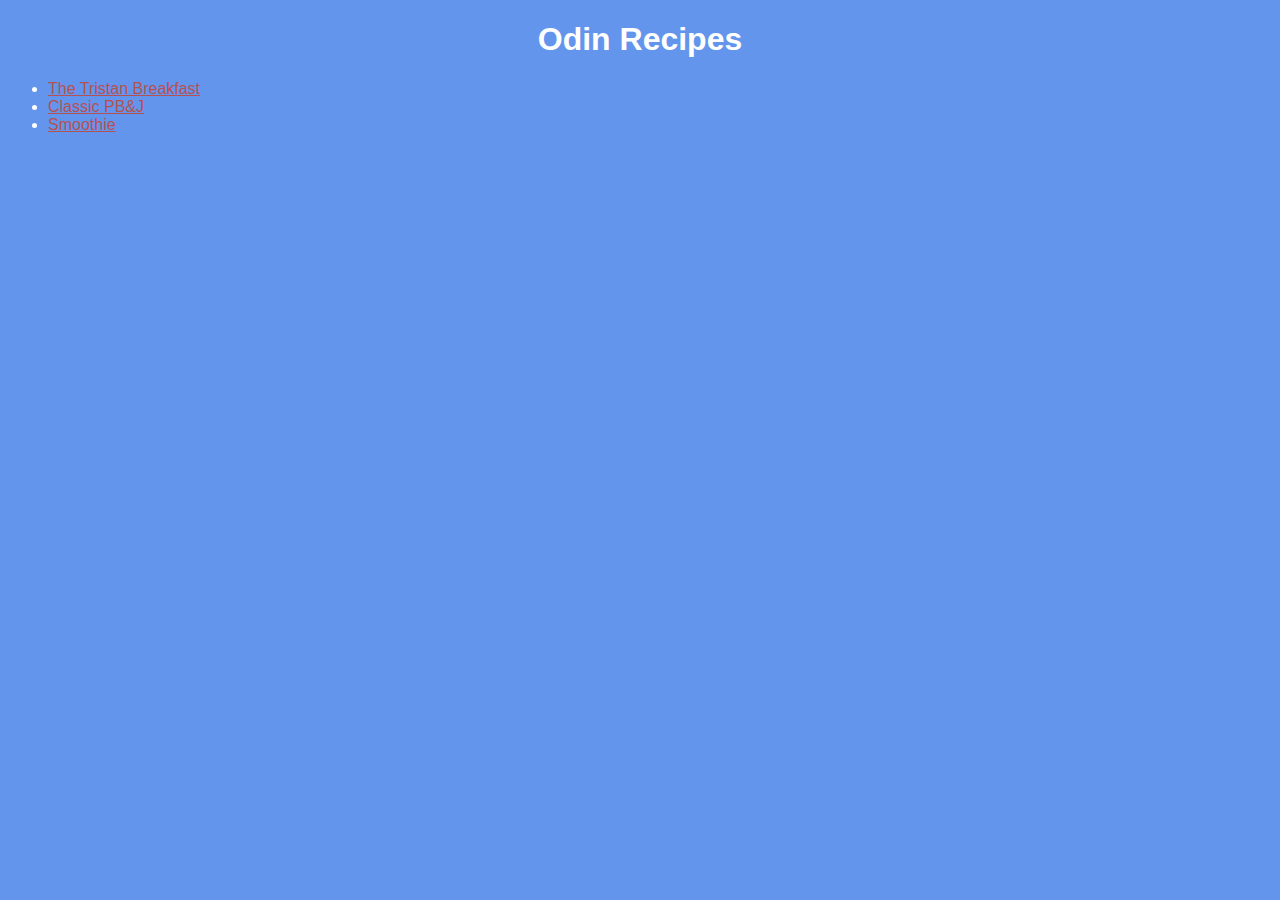
<file: index.html>
<!DOCTYPE html>
<html lang="en">
<head>
    <meta charset="UTF-8">
    <meta http-equiv="X-UA-Compatible" content="IE=edge">
    <meta name="viewport" content="width=device-width, initial-scale=1.0">
    <title>Odin Recipes</title>
    <link rel="stylesheet" href="./styles.css">
</head>
<body class="index-page">
    <h1 class="heading">Odin Recipes</h1>
    <ul>
        <li><a href="./recipes/tristan_breakfast.html">The Tristan Breakfast</a></li>
        <li><a href="./recipes/classic_pbj.html">Classic PB&J</a></li>
        <li><a href="./recipes/smoothie.html">Smoothie</a></li>
    </ul>

</body>
</html>
</file>
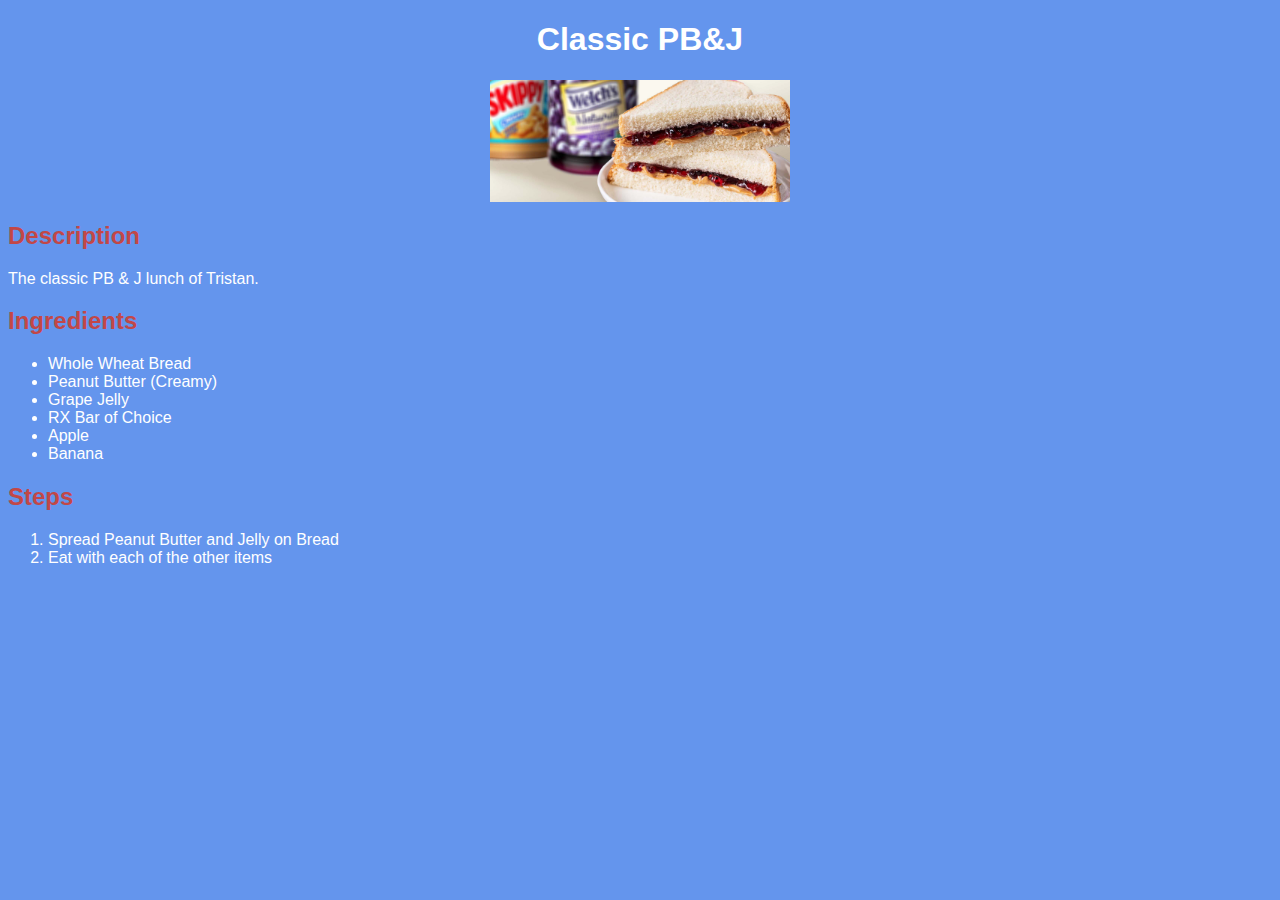
<file: recipes/classic_pbj.html>
<!DOCTYPE html>
<html lang="en">
<head>
    <meta charset="UTF-8">
    <meta http-equiv="X-UA-Compatible" content="IE=edge">
    <meta name="viewport" content="width=device-width, initial-scale=1.0">
    <title>Classic PB&J</title>
    <link rel="stylesheet" href="../styles.css">
</head>
<body>
    <h1>Classic PB&J</h1>
    <img src="./pbj.jpg" alt="pb and j" id="pbj">
    
    <h2>Description</h2>
    <p>
        The classic PB & J lunch of Tristan.
    </p>

    <h2>Ingredients</h2>
    <ul>
        <li>Whole Wheat Bread</li>
        <li>Peanut Butter (Creamy)</li>
        <li>Grape Jelly</li>
        <li>RX Bar of Choice</li>
        <li>Apple</li>
        <li>Banana</li>
    </ul>

    <h2>Steps</h2>
    <ol>
        <li>Spread Peanut Butter and Jelly on Bread</li>
        <li>Eat with each of the other items</li>
    </ol>
</body>
</html>
</file>
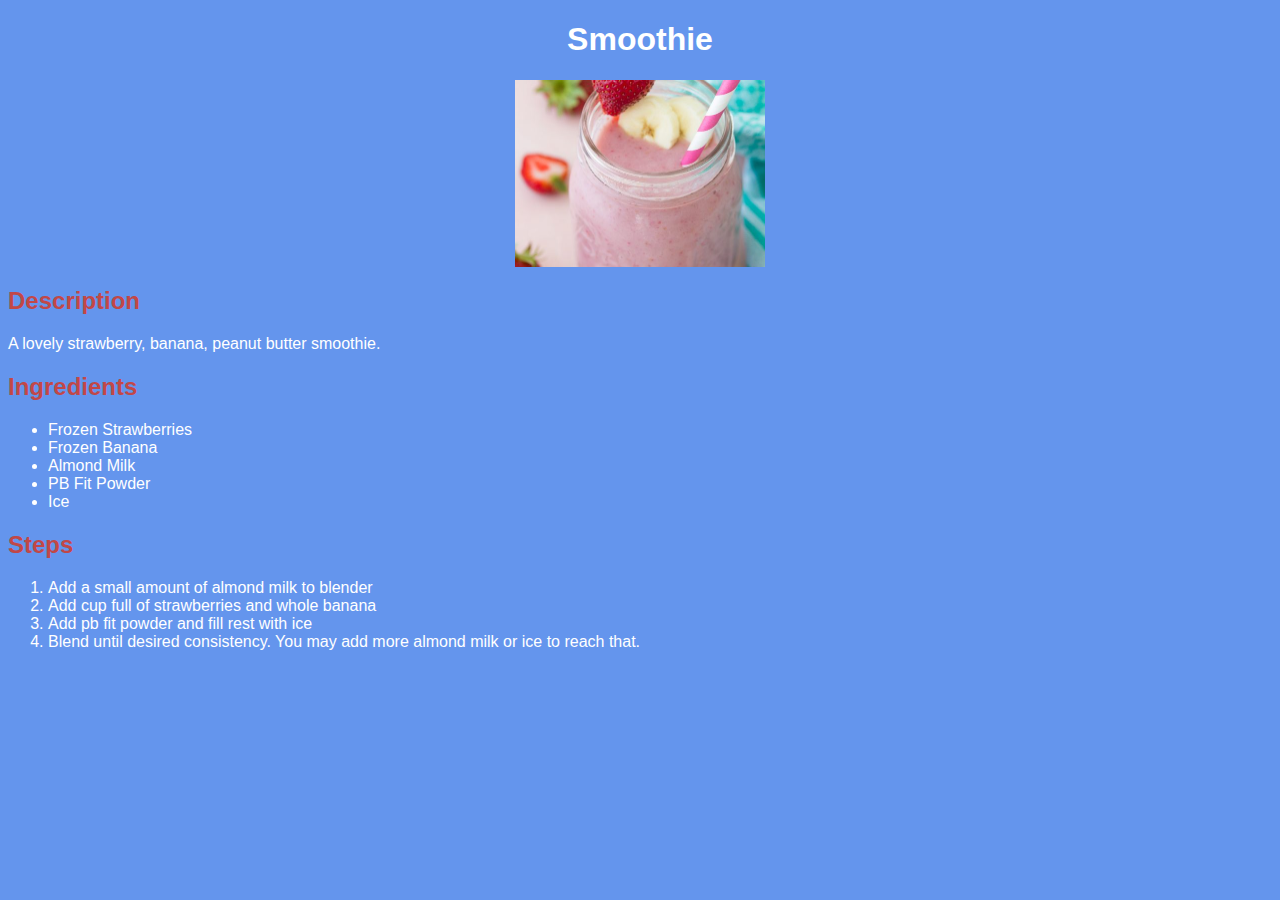
<file: recipes/smoothie.html>
<!DOCTYPE html>
<html lang="en">
<head>
    <meta charset="UTF-8">
    <meta http-equiv="X-UA-Compatible" content="IE=edge">
    <meta name="viewport" content="width=device-width, initial-scale=1.0">
    <title>Smoothie</title>
    <link rel="stylesheet" href="../styles.css">
</head>
<body>
    <h1>Smoothie</h1>
    <img src="./smoothie.jpg" alt="smoothie" id="smoothie">
    
    <h2>Description</h2>
    <p>
        A lovely strawberry, banana, peanut butter smoothie.
    </p>

    <h2>Ingredients</h2>
    <ul>
        <li>Frozen Strawberries</li>
        <li>Frozen Banana</li>
        <li>Almond Milk</li>
        <li>PB Fit Powder</li>
        <li>Ice</li>
    </ul>

    <h2>Steps</h2>
    <ol>
        <li>Add a small amount of almond milk to blender</li>
        <li>Add cup full of strawberries and whole banana</li>
        <li>Add pb fit powder and fill rest with ice</li>
        <li>Blend until desired consistency. 
            You may add more almond milk or ice to reach that.
        </li>
    </ol>
</body>
</html>
</file>
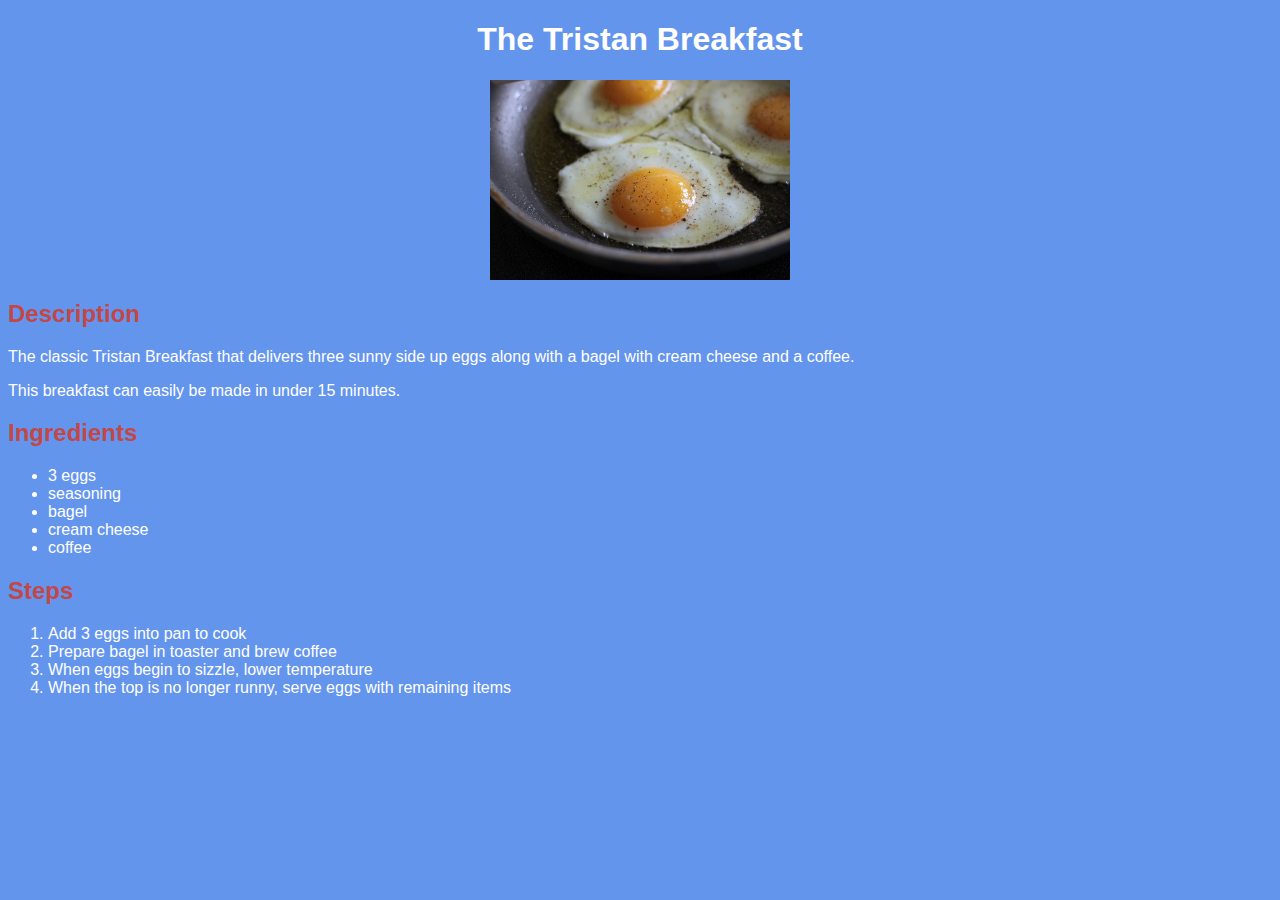
<file: recipes/tristan_breakfast.html>
<!DOCTYPE html>
<html lang="en">
<head>
    <meta charset="UTF-8">
    <meta http-equiv="X-UA-Compatible" content="IE=edge">
    <meta name="viewport" content="width=device-width, initial-scale=1.0">
    <title>The Tristan Breakfast</title>
    <link rel="stylesheet" href="../styles.css">
</head>
<body>
    <h1>The Tristan Breakfast</h1>
    <img src="./eggs.jpg" alt="Three Eggs on a Pan" id="eggs">
    <h2>Description</h2>
    <p>
        The classic Tristan Breakfast that delivers three 
        sunny side up eggs along with a bagel with cream 
        cheese and a coffee.
    </p>
    <p>
        This breakfast can easily be made in under 15 minutes.
    </p>
    <h2>Ingredients</h2>
    <ul>
        <li>3 eggs</li>
        <li>seasoning</li>
        <li>bagel</li>
        <li>cream cheese</li>
        <li>coffee</li>
    </ul>
    <h2>Steps</h2>
    <ol>
        <li>Add 3 eggs into pan to cook</li>
        <li>Prepare bagel in toaster and brew coffee</li>
        <li>When eggs begin to sizzle, lower temperature</li>
        <li>When the top is no longer runny, serve eggs with 
            remaining items
        </li>
    </ol>
</body>
</html>
</file>
<file: styles.css>
body {
    background-color: cornflowerblue;
    font-family: Helvetica, Arial, sans-serif;
    color: white;
}

h1 {
    color: rgb(255, 255, 255);
    font-weight: bold;
    text-align: center;
}

h2 {
    color: rgb(194, 71, 71);
    font-weight: bold;
}

a {
    color: rgb(182, 81, 81);
}

img {
    display: block;
    margin-left: auto;
    margin-right: auto;
}

#eggs {
    height: auto;
    width: 300px;
}

#pbj {
    height: auto;
    width: 300px;
}

#smoothie {
    height: auto;
    width: 250px;
}
</file>
